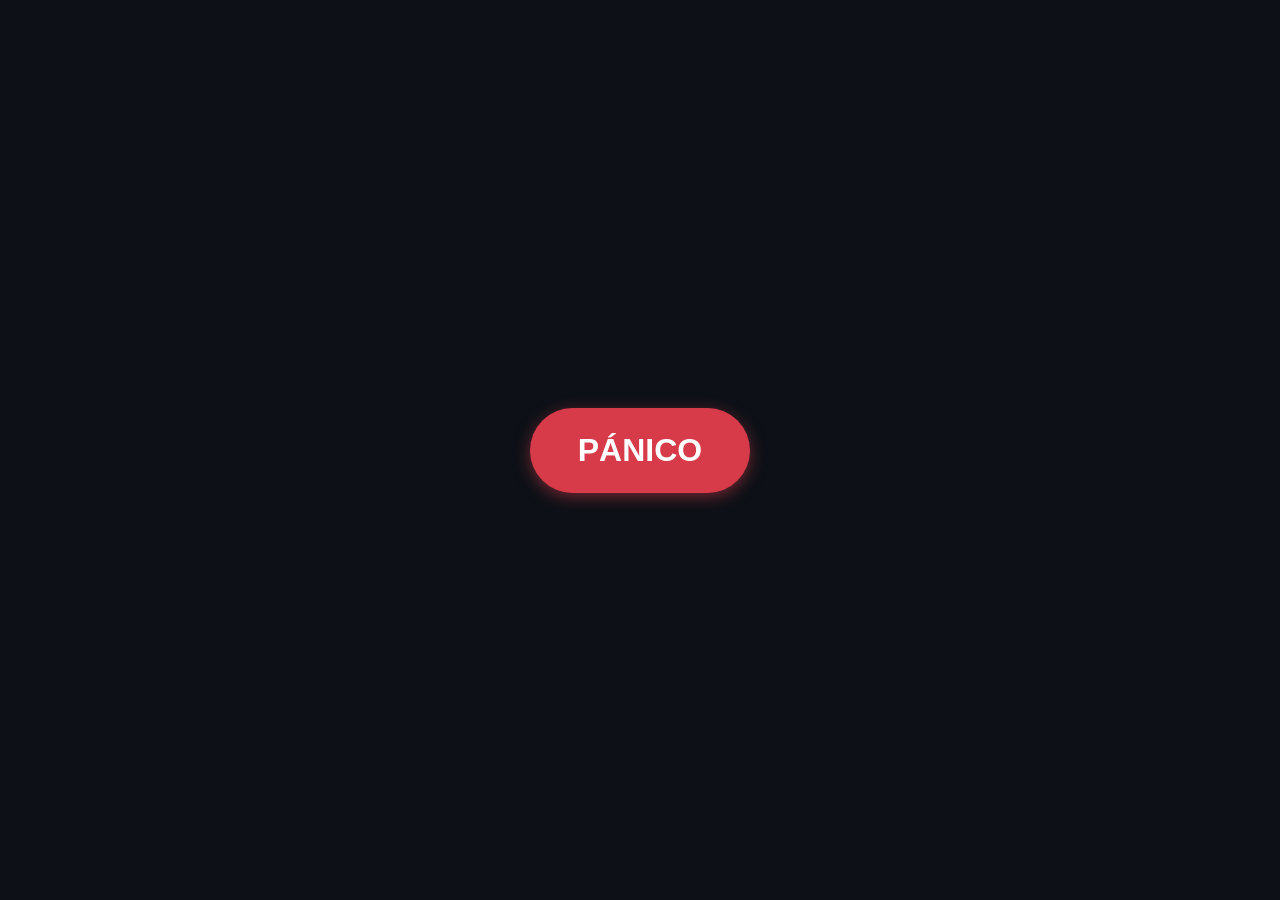
<file: index.html>
<!DOCTYPE html><html lang="en"><head><meta charset="UTF-8"><meta name="viewport" content="width=device-width,initial-scale=1,maximum-scale=1,user-scalable=no"><title>Atenea - Boton de panico</title><link rel="stylesheet" href="css/style.css?v=2.3.20"><link rel="manifest" href="manifest.json"><meta name="theme-color" color="#0d1117"><link rel="shortcut icon" href="icon.png" type="image/x-icon"></head><body class="dark-theme"><div id="block-screen" style="display:none; position:fixed; top:0; left:0; width:100vw; height:100vh; background:#000000; z-index:2147483647; color:white; display:flex; align-items:center; justify-content:center; flex-direction:column; text-align:center; padding: 20px; overflow: hidden; pointer-events: all;"><h1 style="color:#da3633; font-size:3rem; margin-bottom: 1rem; font-family: sans-serif;">SISTEMA BLOQUEADO</h1><p style="font-size: 1.2rem; font-family: sans-serif;">Contacte al administrador para más información.</p></div><div id="offline-banner" style="display:none;background-color:#d73a49;color:#fff;text-align:center;padding:10px;font-weight:bold;z-index:1000;position:sticky;top:0;">Sin conexión. Las alertas se guardarán localmente y se enviarán al reconectar.</div><div id="app"><div style="margin:2rem 0;text-align:center"><button id="btn-anon-panic" style="background-color:#d73a49;color:#fff;font-size:2rem;font-weight:700;padding:1.5rem 3rem;border:none;border-radius:50px;cursor:pointer;box-shadow:0 4px 15px rgba(215,58,73,.5);width:100%;max-width:300px;transition:transform .2s">PÁNICO</button><br><button id="btn-stop-panic" style="display:none;background-color:#28a745;color:#fff;font-size:1.5rem;font-weight:700;padding:1rem 2rem;border:none;border-radius:50px;cursor:pointer;box-shadow:0 4px 15px rgba(40,167,69,.5);width:100%;max-width:250px;margin-top:1.5rem;transition:transform .2s">DETENER UBICACIÓN</button></div></div><script src="js/supabase.js?v=2.3.20"></script><script src="js/db.js?v=2.3.20"></script><script src="js/main.js?v=2.3.20"></script><script>if ('serviceWorker' in navigator) {
        window.addEventListener('load', () => {
          navigator.serviceWorker.register('/sw.js?v=2.3.20')
            .then(reg => {
                console.log('Service Worker registrado');
                reg.update(); // Forzar actualización
            })
            .catch(err => console.log('Error SW:', err));
        });
      }</script></body></html>
</file>
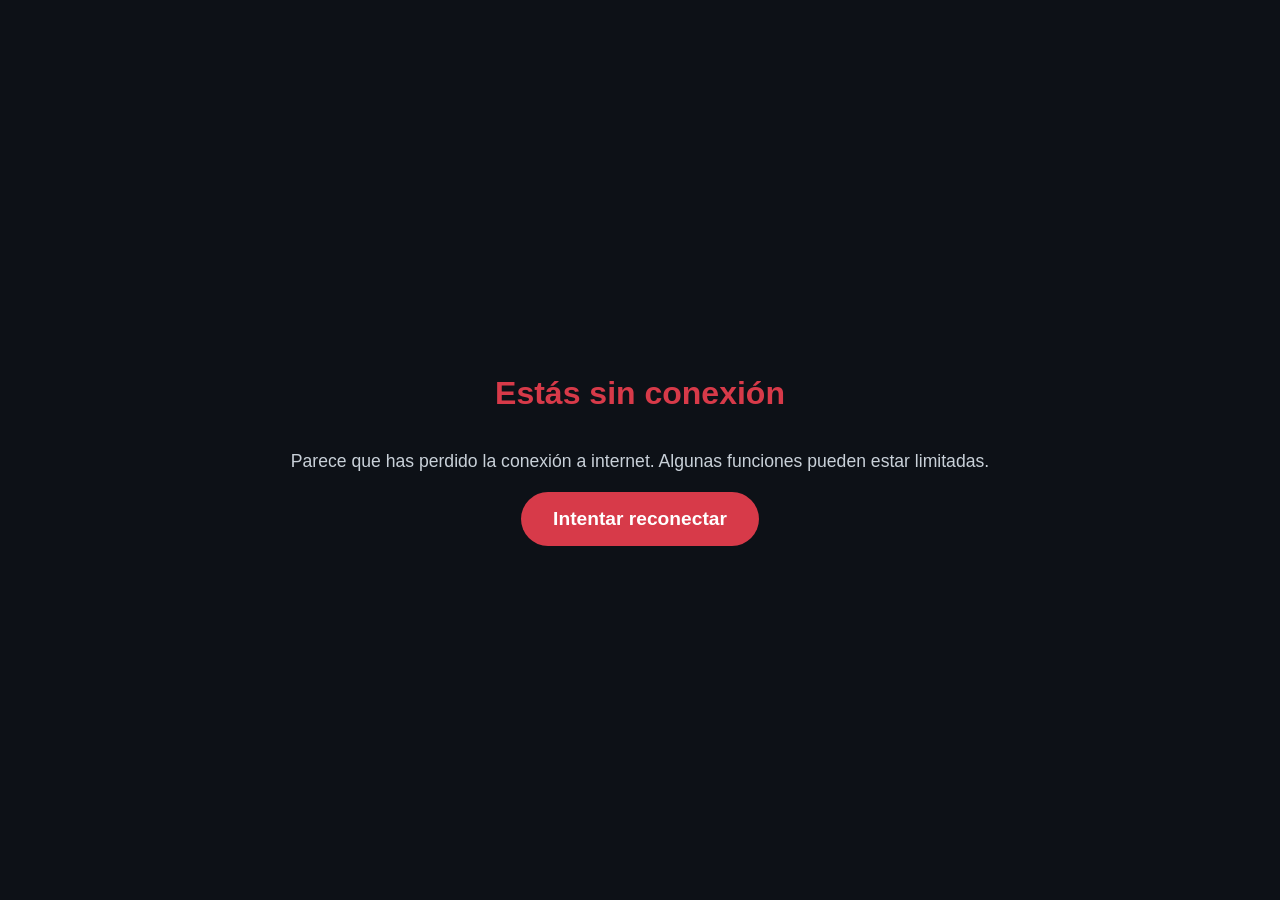
<file: offline.html>
<!DOCTYPE html><html lang="en"><head><meta charset="UTF-8"><meta name="viewport" content="width=device-width,initial-scale=1"><title>App Offline - Atenea</title><link rel="stylesheet" href="css/style.css"><meta name="theme-color" color="#0d1117"></head><body><h1>Estás sin conexión</h1><p>Parece que has perdido la conexión a internet. Algunas funciones pueden estar limitadas.</p><button onclick='window.location.href="/"'>Intentar reconectar</button></body></html>
</file>
<file: css/style.css>
body{display:flex;flex-direction:column;align-items:center;justify-content:center;height:100vh;margin:0;background-color:#0d1117;color:#c9d1d9;font-family:-apple-system,BlinkMacSystemFont,"Segoe UI",Helvetica,Arial,sans-serif;text-align:center}h1{color:#d73a49}p{margin-bottom:20px;font-size:1.1rem}button{background-color:#d73a49;color:#fff;font-size:1.2rem;font-weight:700;padding:1rem 2rem;border:none;border-radius:50px;cursor:pointer}
.block-overlay {
    position: fixed;
    top: 0; left: 0;
    width: 100vw; height: 100vh;
    background: #000;
    color: #fff;
    display: none;
    justify-content: center;
    align-items: center;
    z-index: 99999;
    font-size: 2rem;
    font-weight: bold;
    text-align: center;
    padding: 2rem;
}
</file>
